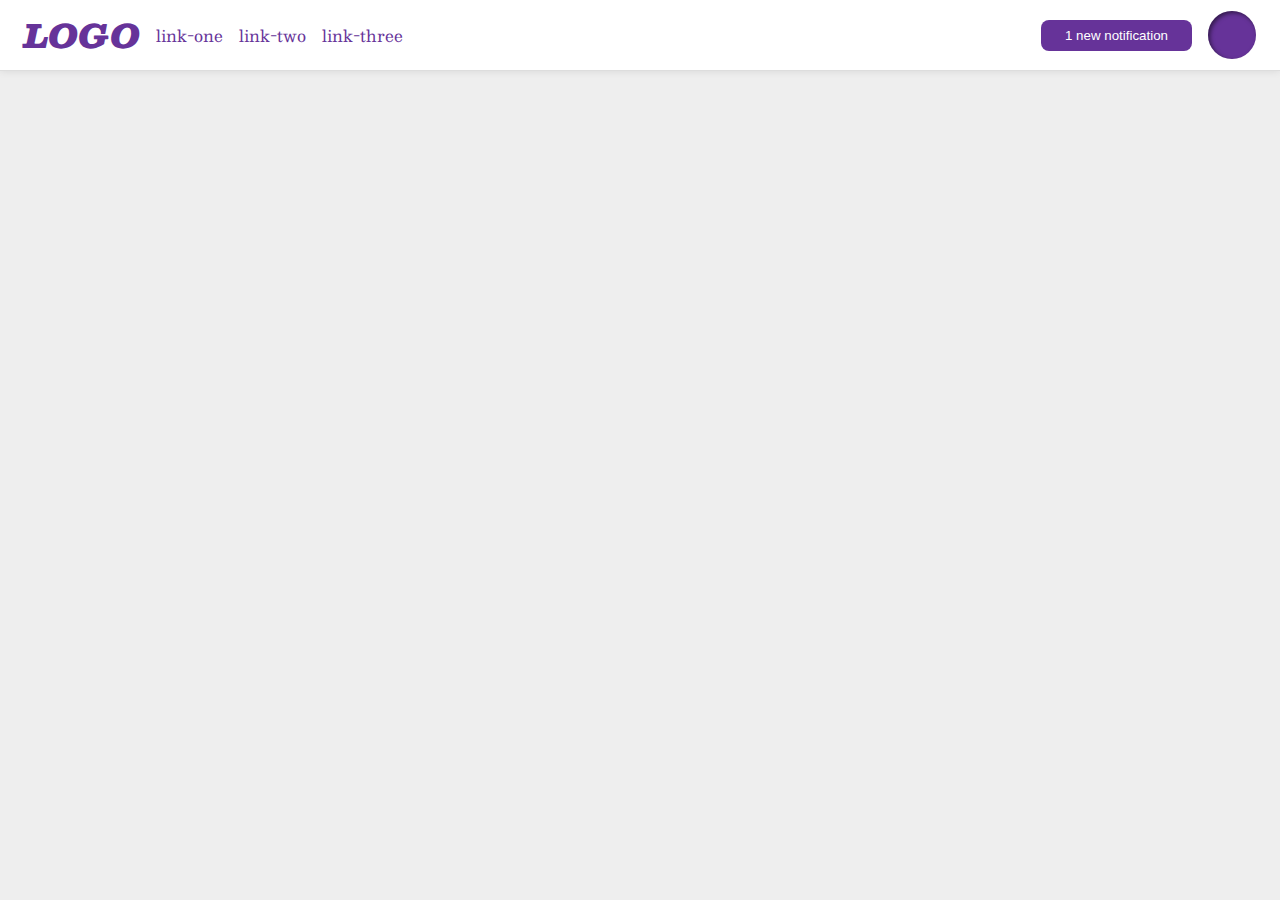
<file: foundations/flex/03-flex-header-2/index.html>
<!DOCTYPE html>
<html lang="en">

<head>
  <meta charset="UTF-8">
  <meta http-equiv="X-UA-Compatible" content="IE=edge">
  <meta name="viewport" content="width=device-width, initial-scale=1.0">
  <title>Flex Header 2</title>
  <link rel="stylesheet" href="style.css">
</head>

<body>
  <div class="header">
    <div class="nav-separator">
      <div class="logo">
        LOGO
      </div>
      <ul class="links">
        <li><a href="https://google.com">link-one</a></li>
        <li><a href="https://google.com">link-two</a></li>
        <li><a href="https://google.com">link-three</a></li>
      </ul>
    </div>
    <div class="nav-separator">
      <button class="notifications">
        1 new notification
      </button>
      <div class="profile-image"></div>
    </div>
  </div>
</body>

</html>
</file>
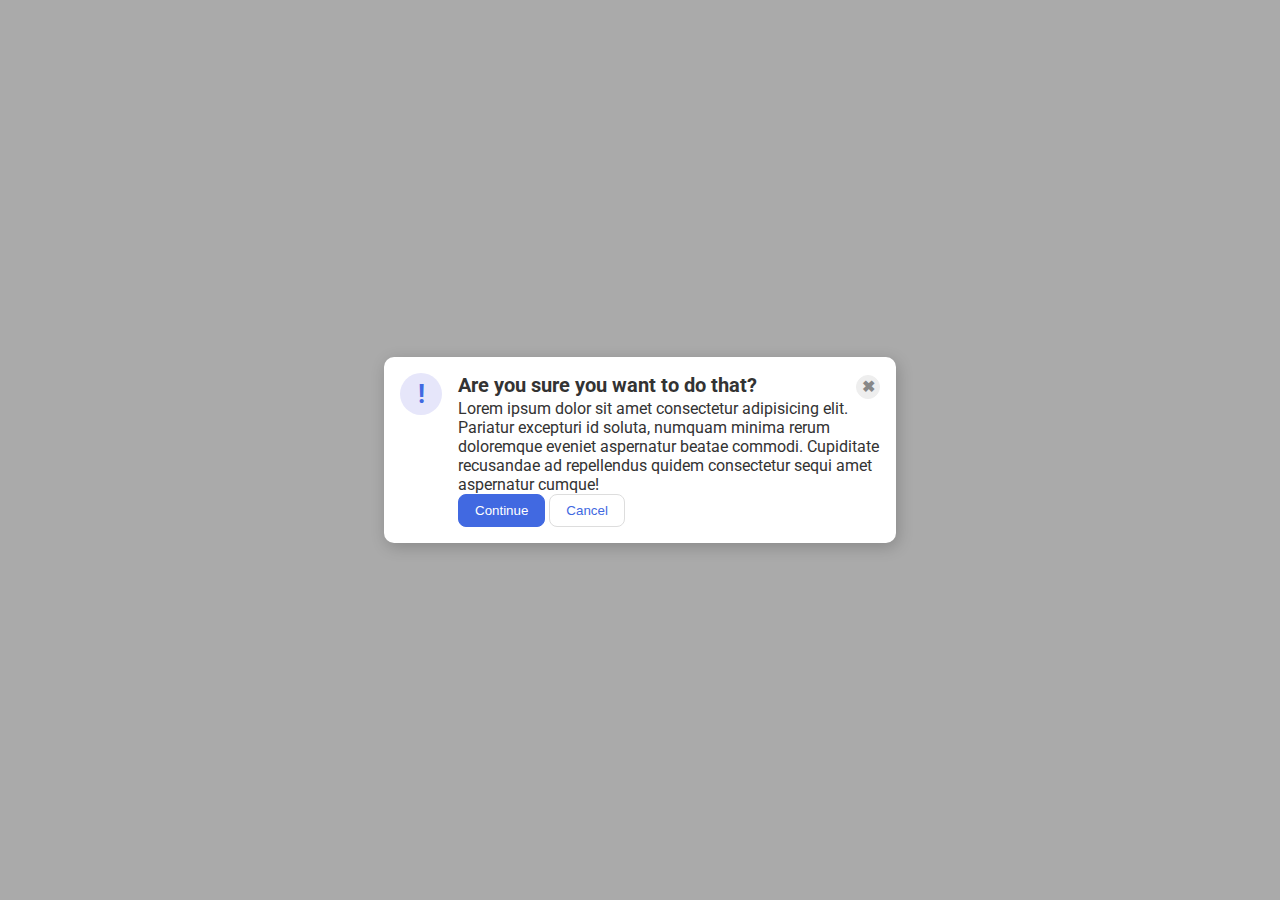
<file: foundations/flex/05-flex-modal/index.html>
<!DOCTYPE html>
<html lang="en">

<head>
  <meta charset="UTF-8">
  <meta http-equiv="X-UA-Compatible" content="IE=edge">
  <meta name="viewport" content="width=device-width, initial-scale=1.0">
  <link rel="stylesheet" href="style.css">
  <title>Modal</title>
</head>

<body>
  <div class="modal">
    <div class="icon">!</div>
    <div class="container">
      <div class="head">
        <div class="header"><strong>Are you sure you want to do that?</strong></div>
        <button class="close-button">✖</button>
      </div>
      <div class="text">Lorem ipsum dolor sit amet consectetur adipisicing elit. Pariatur excepturi id soluta, numquam
        minima rerum doloremque eveniet aspernatur beatae commodi. Cupiditate recusandae ad repellendus quidem
        consectetur
        sequi amet aspernatur cumque!</div>
      <div class="buttons">
        <button class="continue">Continue</button>
        <button class="cancel">Cancel</button>
      </div>
    </div>
  </div>
</body>

</html>
</file>
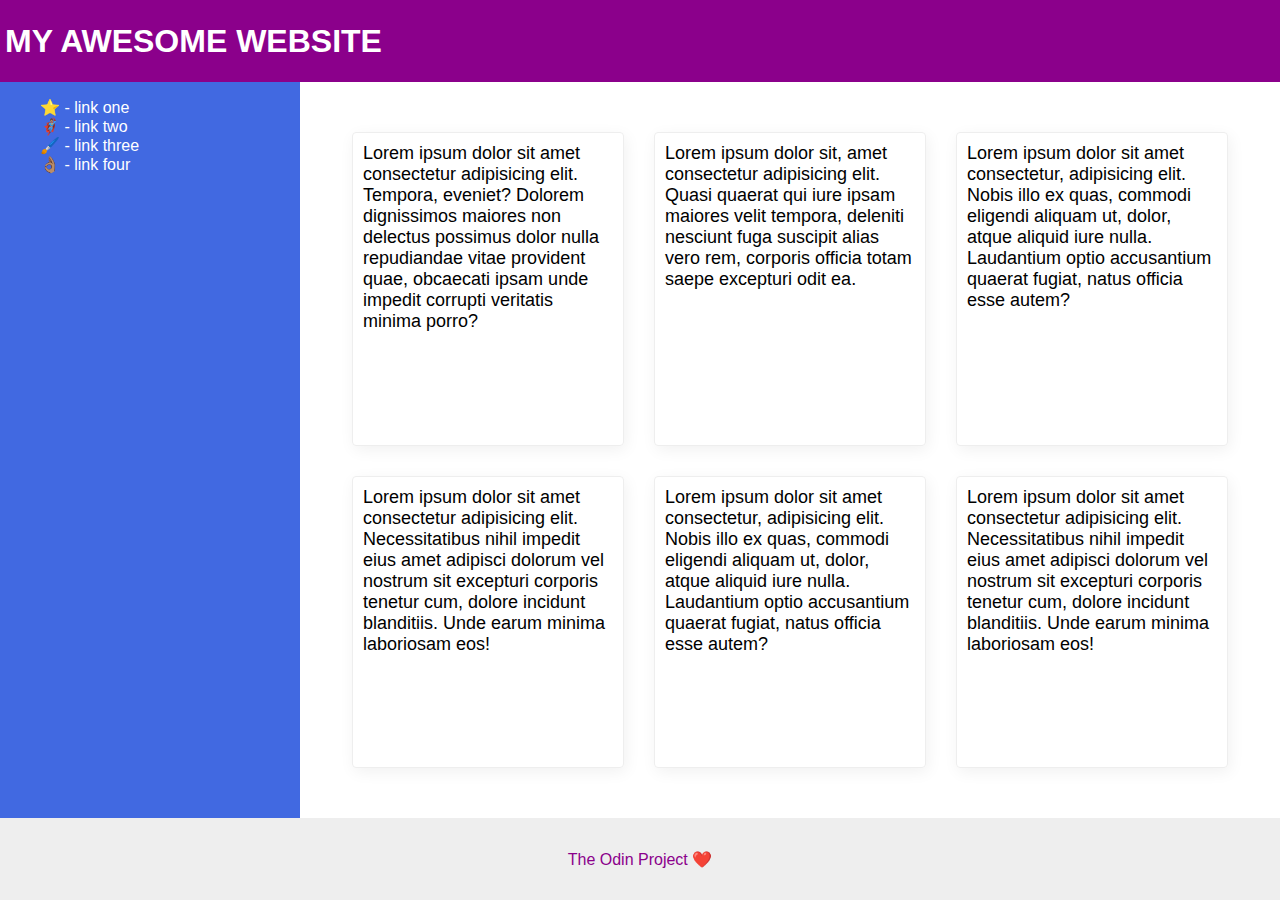
<file: foundations/flex/07-flex-layout-2/index.html>
<!DOCTYPE html>
<html lang="en">

<head>
  <meta charset="UTF-8">
  <meta http-equiv="X-UA-Compatible" content="IE=edge">
  <meta name="viewport" content="width=device-width, initial-scale=1.0">
  <title>The Holy Grail</title>
  <link rel="stylesheet" href="style.css">
</head>

<body>
  <div class="header">
    MY AWESOME WEBSITE
  </div>

  <div class="middle">
    <div class="sidebar">
      <ul>
        <li><a href="#">⭐ - link one</a></li>
        <li><a href="#">🦸🏽‍♂️ - link two</a></li>
        <li><a href="#">🖌️ - link three</a></li>
        <li><a href="#">👌🏽 - link four</a></li>
      </ul>
    </div>

    <div class="cards">
      <div class="card">Lorem ipsum dolor sit amet consectetur adipisicing elit. Tempora, eveniet? Dolorem dignissimos
        maiores non delectus possimus dolor nulla repudiandae vitae provident quae, obcaecati ipsam unde impedit
        corrupti
        veritatis minima porro?</div>
      <div class="card">Lorem ipsum dolor sit, amet consectetur adipisicing elit. Quasi quaerat qui iure ipsam maiores
        velit
        tempora, deleniti nesciunt fuga suscipit alias vero rem, corporis officia totam saepe excepturi odit ea.</div>
      <div class="card">Lorem ipsum dolor sit amet consectetur, adipisicing elit. Nobis illo ex quas, commodi eligendi
        aliquam ut, dolor, atque aliquid iure nulla. Laudantium optio accusantium quaerat fugiat, natus officia esse
        autem?
      </div>
      <div class="card">Lorem ipsum dolor sit amet consectetur adipisicing elit. Necessitatibus nihil impedit eius amet
        adipisci dolorum vel nostrum sit excepturi corporis tenetur cum, dolore incidunt blanditiis. Unde earum minima
        laboriosam eos!</div>
      <div class="card">Lorem ipsum dolor sit amet consectetur, adipisicing elit. Nobis illo ex quas, commodi eligendi
        aliquam ut, dolor, atque aliquid iure nulla. Laudantium optio accusantium quaerat fugiat, natus officia esse
        autem?
      </div>
      <div class="card">Lorem ipsum dolor sit amet consectetur adipisicing elit. Necessitatibus nihil impedit eius amet
        adipisci dolorum vel nostrum sit excepturi corporis tenetur cum, dolore incidunt blanditiis. Unde earum minima
        laboriosam eos!</div>
    </div>
  </div>

  <div class="footer">
    The Odin Project ❤️
  </div>
</body>

</html>
</file>
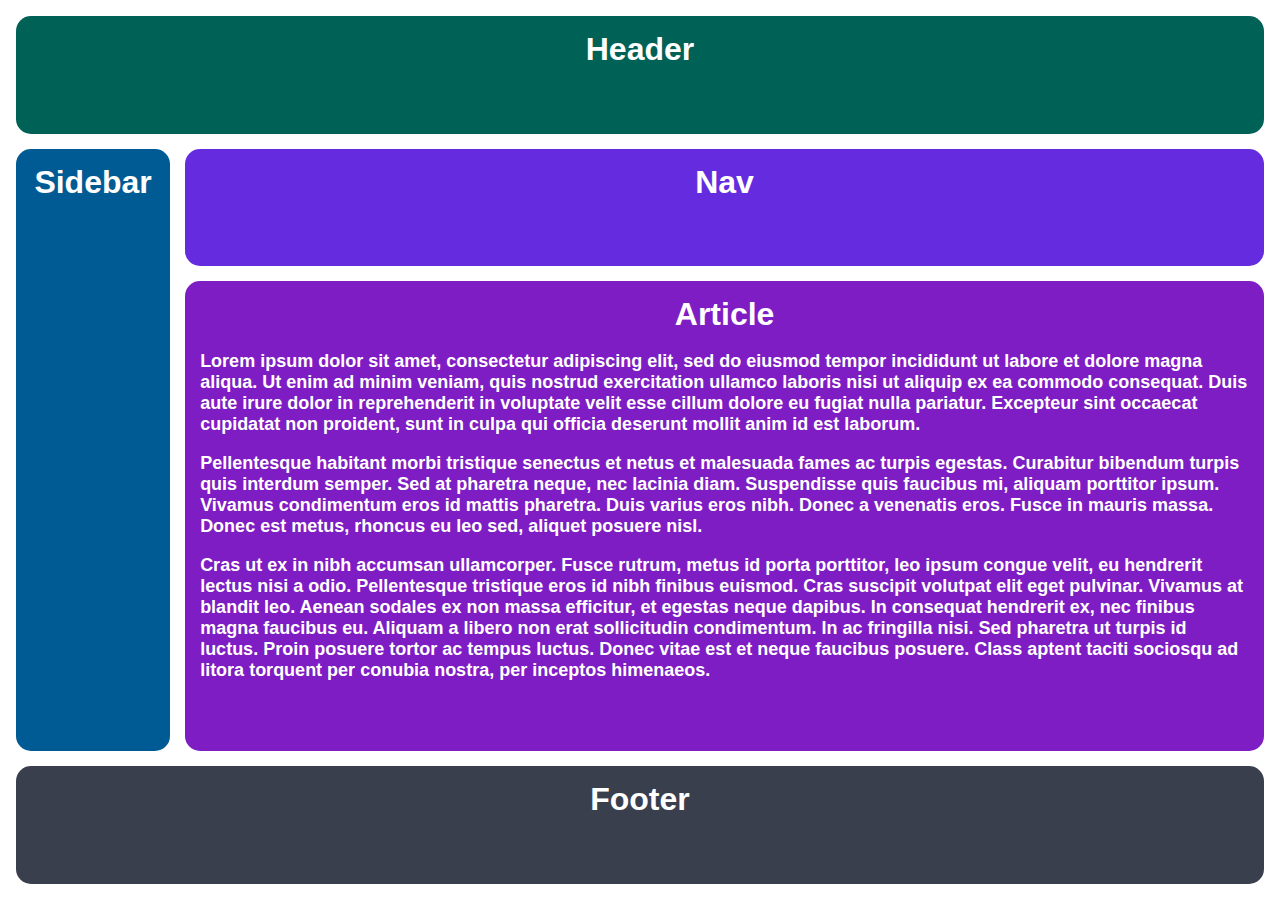
<file: intermediate-html-css/advanced-grid/01-responsive-holy-grail/index.html>
<!DOCTYPE html>
<html lang="en">

<head>
  <meta charset="UTF-8">
  <meta http-equiv="X-UA-Compatible" content="IE=edge">
  <meta name="viewport" content="width=device-width, initial-scale=1.0">
  <title>Responsive Holy Grail</title>
  <link rel="stylesheet" href="style.css">
</head>

<body>
  <div class="container">
    <div class="header">Header</div>
    <div class="sidebar">Sidebar</div>
    <div class="nav">Nav</div>
    <div class="article">Article
      <p>Lorem ipsum dolor sit amet, consectetur adipiscing elit, sed do eiusmod tempor incididunt ut labore et dolore
        magna aliqua. Ut enim ad minim veniam, quis nostrud exercitation ullamco laboris nisi ut aliquip ex ea commodo
        consequat. Duis aute irure dolor in reprehenderit in voluptate velit esse cillum dolore eu fugiat nulla
        pariatur. Excepteur sint occaecat cupidatat non proident, sunt in culpa qui officia deserunt mollit anim id est
        laborum.</p>
      <p>Pellentesque habitant morbi tristique senectus et netus et malesuada fames ac turpis egestas. Curabitur
        bibendum turpis quis interdum semper. Sed at pharetra neque, nec lacinia diam. Suspendisse quis faucibus mi,
        aliquam porttitor ipsum. Vivamus condimentum eros id mattis pharetra. Duis varius eros nibh. Donec a venenatis
        eros. Fusce in mauris massa. Donec est metus, rhoncus eu leo sed, aliquet posuere nisl.</p>
      <p>Cras ut ex in nibh accumsan ullamcorper. Fusce rutrum, metus id porta porttitor, leo ipsum congue velit, eu
        hendrerit lectus nisi a odio. Pellentesque tristique eros id nibh finibus euismod. Cras suscipit volutpat elit
        eget pulvinar. Vivamus at blandit leo. Aenean sodales ex non massa efficitur, et egestas neque dapibus. In
        consequat hendrerit ex, nec finibus magna faucibus eu. Aliquam a libero non erat sollicitudin condimentum. In ac
        fringilla nisi. Sed pharetra ut turpis id luctus. Proin posuere tortor ac tempus luctus. Donec vitae est et
        neque faucibus posuere. Class aptent taciti sociosqu ad litora torquent per conubia nostra, per inceptos
        himenaeos.</p>
    </div>
    <div class="footer">Footer</div>
  </div>
</body>

</html>
</file>
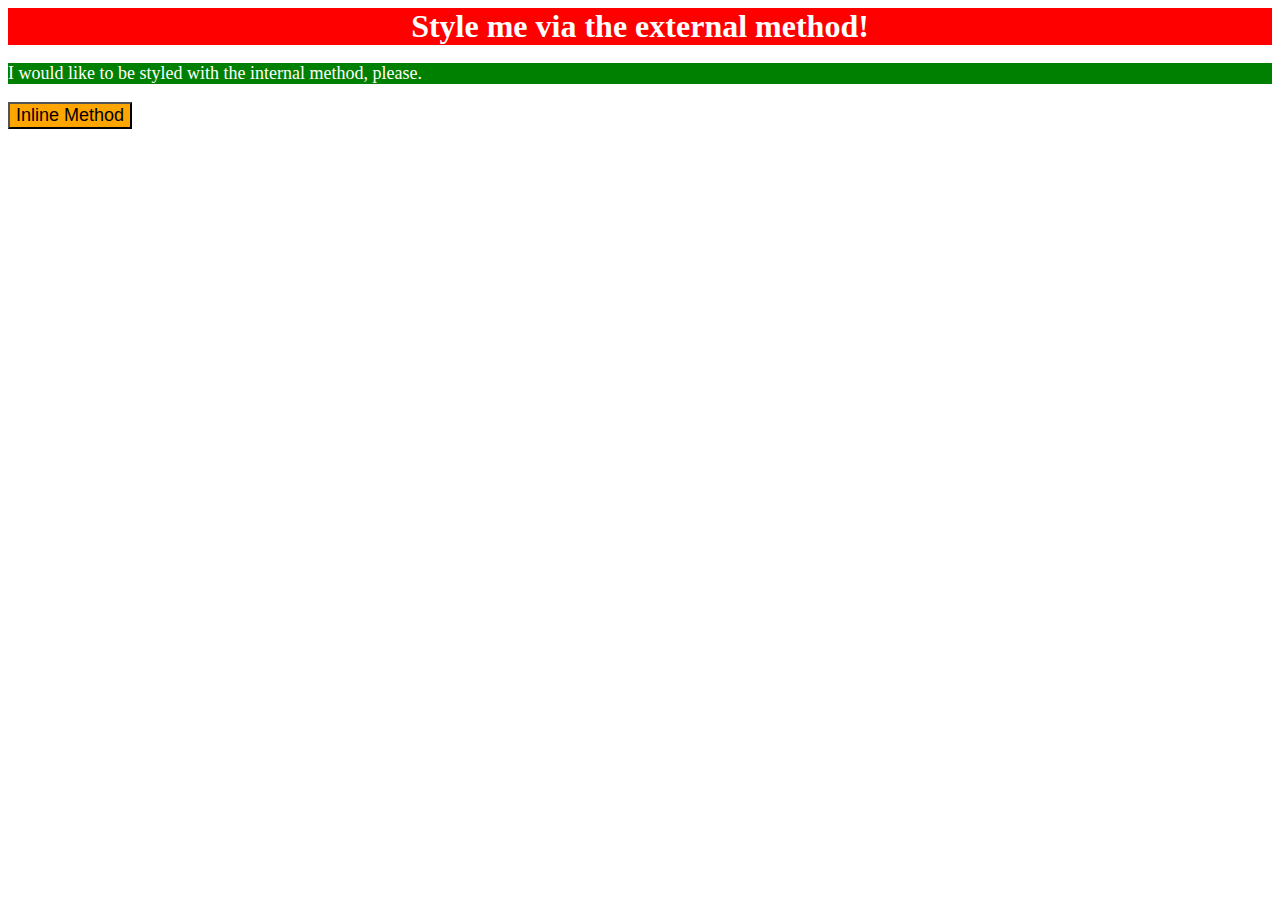
<file: foundations/intro-to-css/my-solutions/page1.html>
<!DOCTYPE html>
<html lang="en">

<head>
  <meta charset="UTF-8">
  <link rel="stylesheet" href="style1.css">
  <style>
    p {
      background-color: green;
      color: #FFFFFF;
      font-size: 18px;
    }
  </style>
  <title>CSS Exercise 1</title>
</head>

<body>
  <div>Style me via the external method!</div>
  <p>I would like to be styled with the internal method, please.</p>
  <button style="background-color: #FFA500; font-size: 18px;">Inline Method</button>
</body>

</html>
</file>
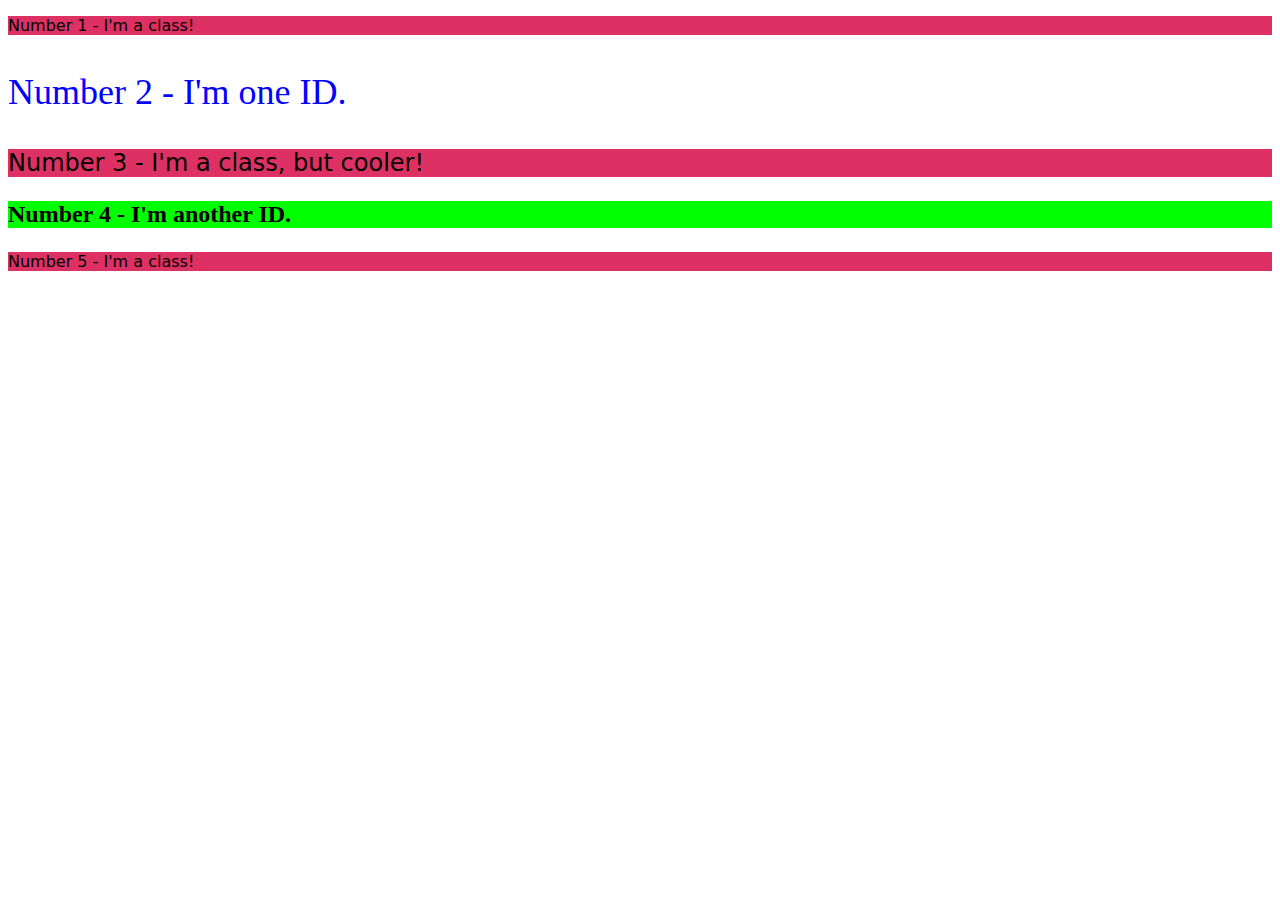
<file: foundations/intro-to-css/my-solutions/page2.html>
<!DOCTYPE html>
<html lang="en">

<head>
  <meta charset="UTF-8">
  <title>CSS Exercise 2</title>
  <link rel="stylesheet" href="style2.css">
</head>

<body>
  <p class="odd">Number 1 - I'm a class!</p>
  <p id="num2">Number 2 - I'm one ID.</p>
  <p class="odd font-size-24">Number 3 - I'm a class, but cooler!</p>
  <p id="num4" class="font-size-24">Number 4 - I'm another ID.</p>
  <p class="odd">Number 5 - I'm a class!</p>
</body>

</html>
</file>
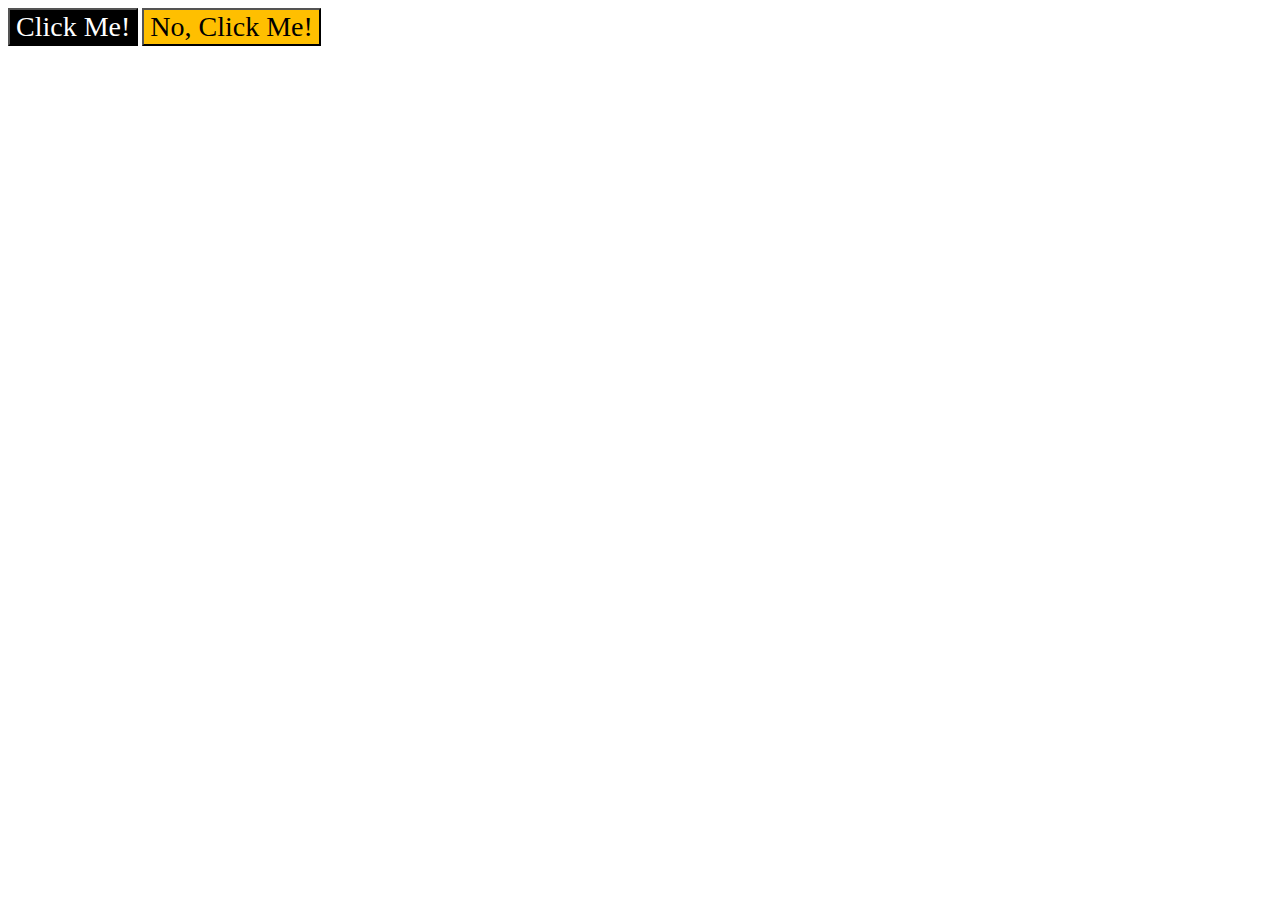
<file: foundations/intro-to-css/my-solutions/page3.html>
<!DOCTYPE html>
<html lang="en">

<head>
  <meta charset="UTF-8">
  <title>CSS Exercise 3</title>
  <link rel="stylesheet" href="./style3.css">
</head>

<body>
  <button class="one">Click Me!</button>
  <button class="two">No, Click Me!</button>
</body>

</html>
</file>
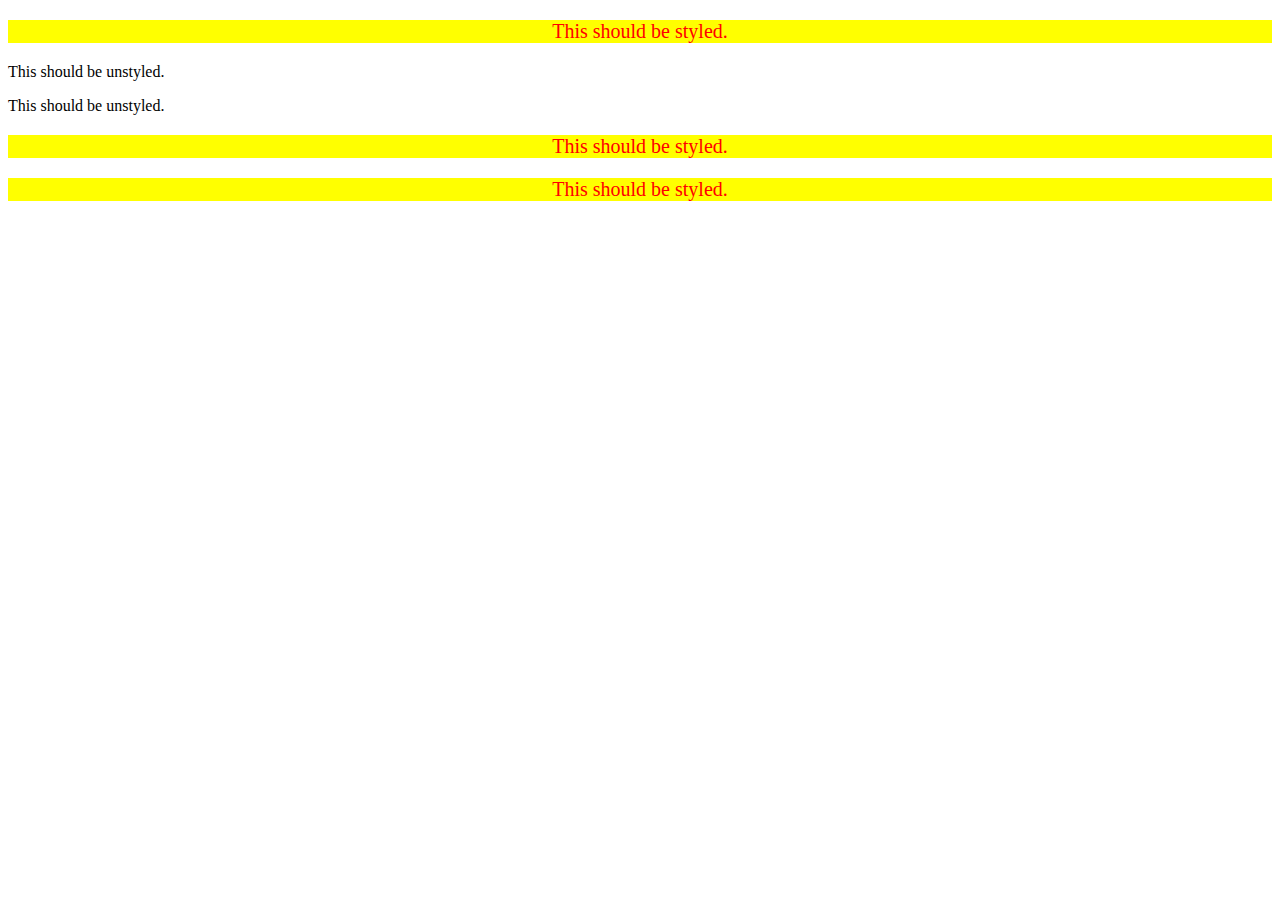
<file: foundations/intro-to-css/my-solutions/page5.html>
<!DOCTYPE html>
<html lang="en">

<head>
  <meta charset="UTF-8">
  <title>CSS Exercises 5</title>
  <link rel="stylesheet" href="./style5.css">
</head>

<body>
  <div class="container">
    <p class="text">This should be styled.</p>
  </div>
  <p class="text">This should be unstyled.</p>
  <p class="text">This should be unstyled.</p>
  <div class="container">
    <p class="text">This should be styled.</p>
    <p class="text">This should be styled.</p>
  </div>
</body>

</html>
</file>
<file: foundations/flex/03-flex-header-2/style.css>
/* this is some magical font-importing.  
you'll learn about it later. */
@import url('https://fonts.googleapis.com/css2?family=Besley:ital,wght@0,400;1,900&display=swap');

body {
  margin: 0;
  background: #eee;
  font-family: Besley, serif;
}

.header {
  background: white;
  border-bottom: 1px solid #ddd;
  box-shadow: 0 0 8px rgba(0, 0, 0, .1);
  display: flex;
  align-items: center;
  justify-content: space-between;
  padding: 8px;
}

.nav-separator {
  display: flex;
  align-items: center;
  gap: 16px;
}

.profile-image {
  background: rebeccapurple;
  box-shadow: inset 2px 2px 4px rgba(0, 0, 0, .5);
  border-radius: 50%;
  width: 48px;
  height: 48px;
  margin-right: 16px;
}

.logo {
  color: rebeccapurple;
  font-size: 32px;
  font-weight: 900;
  font-style: italic;
  margin-left: 16px;
}

button {
  border: none;
  border-radius: 8px;
  background: rebeccapurple;
  color: white;
  padding: 8px 24px;
}

a {
  /* this removes the line under our links */
  text-decoration: none;
  color: rebeccapurple;
}

ul {
  list-style-type: none;
  padding: 0;
  margin: 0;
  display: flex;
  gap: 16px
}
</file>
<file: foundations/flex/05-flex-modal/style.css>
@import url('https://fonts.googleapis.com/css2?family=Roboto:wght@400;700&display=swap');

html,
body {
  height: 100%;
}

body {
  font-family: Roboto, sans-serif;
  margin: 0;
  background: #aaa;
  color: #333;
  /* I'll give you this one for free lol */
  display: flex;
  align-items: center;
  justify-content: center;
}

.modal {
  background: white;
  width: 480px;
  border-radius: 10px;
  box-shadow: 2px 4px 16px rgba(0, 0, 0, .2);
  display: flex;
  padding: 16px;
  gap: 16px;
}

.icon {
  color: royalblue;
  font-size: 26px;
  font-weight: 700;
  background: lavender;
  width: 42px;
  height: 42px;
  border-radius: 50%;
  display: flex;
  align-items: center;
  justify-content: center;
  flex: none;
}

.head {
  display: flex;
  align-items: baseline;
  justify-content: space-between;
  font-size: 20px;
}

.close-button {
  background: #eee;
  border-radius: 50%;
  color: #888;
  font-weight: 700;
  font-size: 16px;
  height: 24px;
  width: 24px;
  display: flex;
  align-items: center;
  justify-content: center;
  border: 1px solid #eee;
  padding: 0;
}

button {
  cursor: pointer;
  padding: 8px 16px;
  border-radius: 8px;
}

button.continue {
  background: royalblue;
  border: 1px solid royalblue;
  color: white;
}

button.cancel {
  background: white;
  border: 1px solid #ddd;
  color: royalblue;
}
</file>
<file: foundations/flex/07-flex-layout-2/style.css>
body {
  font-family: -apple-system, BlinkMacSystemFont, 'Segoe UI', Roboto, Oxygen, Ubuntu, Cantarell, 'Open Sans', 'Helvetica Neue', sans-serif;
  margin: 0;
  min-height: 100vh;
  display: flex;
  flex-direction: column;
}

.header,
.footer {
  height: 72px;
  padding: 5px;
  display: flex;
  align-items: center;
}


.header {
  font-size: 32px;
  font-weight: 900;
  background: darkmagenta;
  color: white;
}

.footer {
  justify-content: center;
  background: #eee;
  color: darkmagenta;
}

.middle {
  display: flex;
  flex: 1;
}

.sidebar {
  flex: 0 0 auto;
  width: 300px;
  background: royalblue;
  box-sizing: border-box;
}

.cards {
  padding: 50px;
  flex: 1;
  display: flex;
  flex-wrap: wrap;
  align-items: stretch;
  justify-content: center;
  gap: 30px;
}

.card {
  border: 1px solid #eee;
  box-shadow: 2px 4px 16px rgba(0, 0, 0, .06);
  border-radius: 4px;
  padding: 10px;
  width: 250px;
  font-size: 18px;
}

ul {
  list-style-type: none;
}

a {
  text-decoration: none;
  color: white;
}
</file>
<file: intermediate-html-css/advanced-grid/01-responsive-holy-grail/style.css>
body,
html {
  height: 100%;
  margin: 0;
}

.container {
  text-align: center;
  height: 100%;
  padding: 16px;
  box-sizing: border-box;
  display: grid;
  grid-template-columns: 1fr 7fr;
  grid-template-rows: 1fr 1fr 4fr 1fr;
  gap: 15px;
}

.container div {
  padding: 15px;
  font-size: 32px;
  font-family: Helvetica;
  font-weight: bold;
  color: white;
  border-radius: 15px;
}

.header {
  background-color: #006157;
  grid-column: 1 / 3;
}

.sidebar {
  background-color: #005B94;
  grid-row: 2 / 4;
}

.nav {
  background-color: #642cde;
}

.article {
  background-color: #7E1DC3;
}

.article p {
  font-size: 18px;
  font-family: sans-serif;
  color: white;
  text-align: left;
}

.footer {
  background-color: #393f4d;
  grid-column: 1 / 3;
}
</file>
<file: foundations/intro-to-css/my-solutions/style1.css>
div {
    text-align: center;
    background-color: #FF0000;
    color: #FFFFFF;
    font-size: 32px;
    font-weight:700;
}
</file>
<file: foundations/intro-to-css/my-solutions/style2.css>
.odd {
    /* Shared stuff */
    background-color: #DE3163;
    font-family: Verdana, "DejaVu Sans", sans-serif;
}

#num2 {
    color: #0000FF;
    font-size: 36px;
}

.font-size-24 {
    font-size: 24px;
}

#num4 {
    background-color: #00FF00;
    font-weight: 700;
}
</file>
<file: foundations/intro-to-css/my-solutions/style3.css>
.one, .two {
    font-size: 28px;
    font-family: serif, Helvetica, "Times New Roman";
}

.one {
    background-color: #000000;
    color: #FFFFFF;
}

.two {
    background-color: #FFBF00;
}
</file>
<file: foundations/intro-to-css/my-solutions/style5.css>
div p {
    background-color: yellow;
    color: red;
    font-size: 20px;
    text-align: center;
}
</file>
